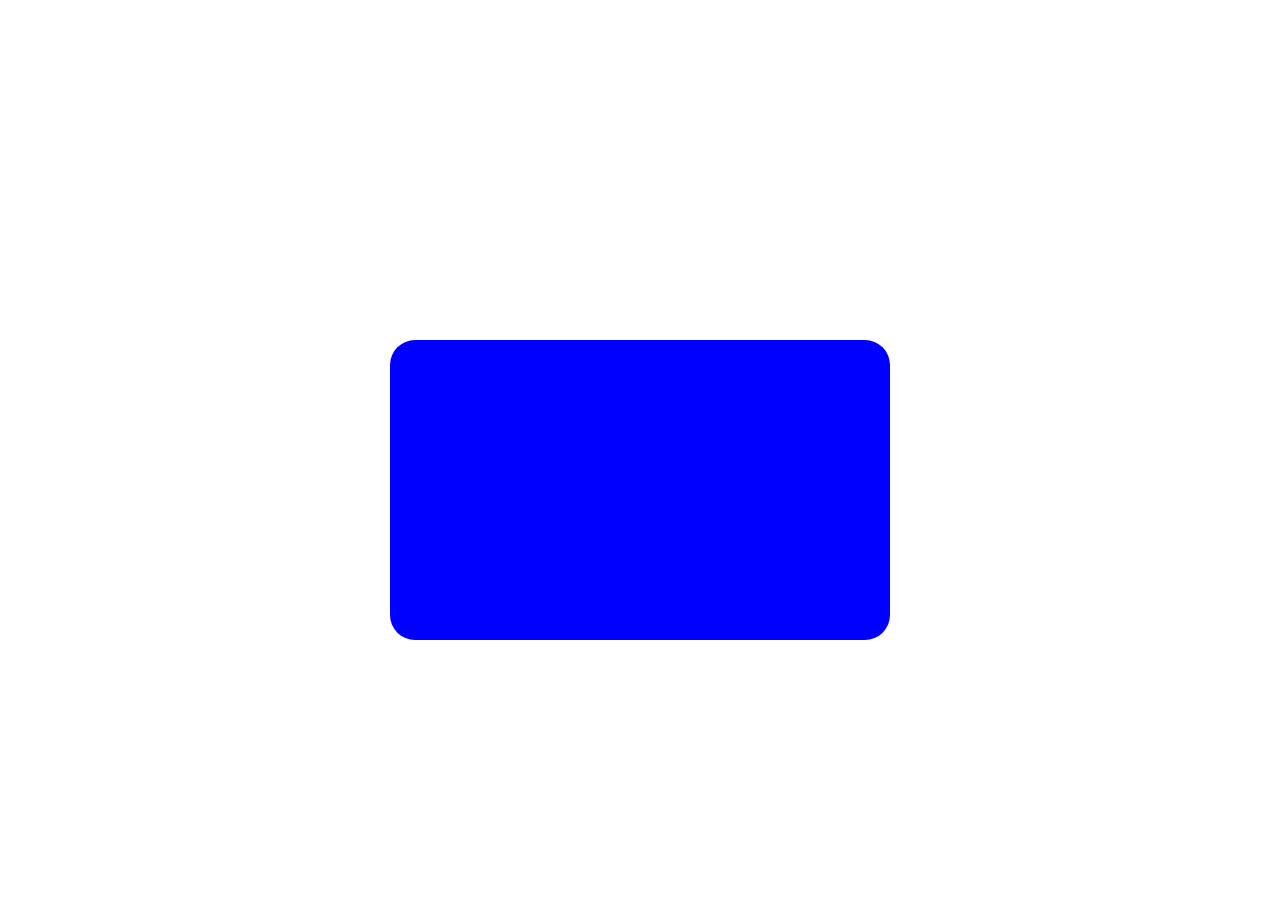
<file: EXO/exo1/index.html>
<!DOCTYPE html>
<html lang="en">
  <head>
    <meta charset="UTF-8" />
    <meta name="viewport" content="width=device-width, initial-scale=1.0" />
    <title>Api blagues</title>
    <link rel="stylesheet" href="style.css" />
  </head>
  <body>
    <div class="api">
      <h3></h3>
      <p></p>
    </div>

    <script src="./index.js"></script>
  </body>
</html>
</file>
<file: EXO/exo1/style.css>
* {
  margin: 0;
  padding: 0;
  box-sizing: border-box;
}

body {
  display: flex;
  justify-content: center;
  align-items: center;
  min-height: 100vh;
}

.api {
  display: flex;
  justify-content: center;
  align-items: center;
  flex-direction: column;
  margin-top: 80px;

  width: 500px;
  height: 300px;
  background: blue;
  border-radius: 25px;
  color: white;
  padding-left: 10px;
}

p {
  margin-top: 10px;
}
</file>
